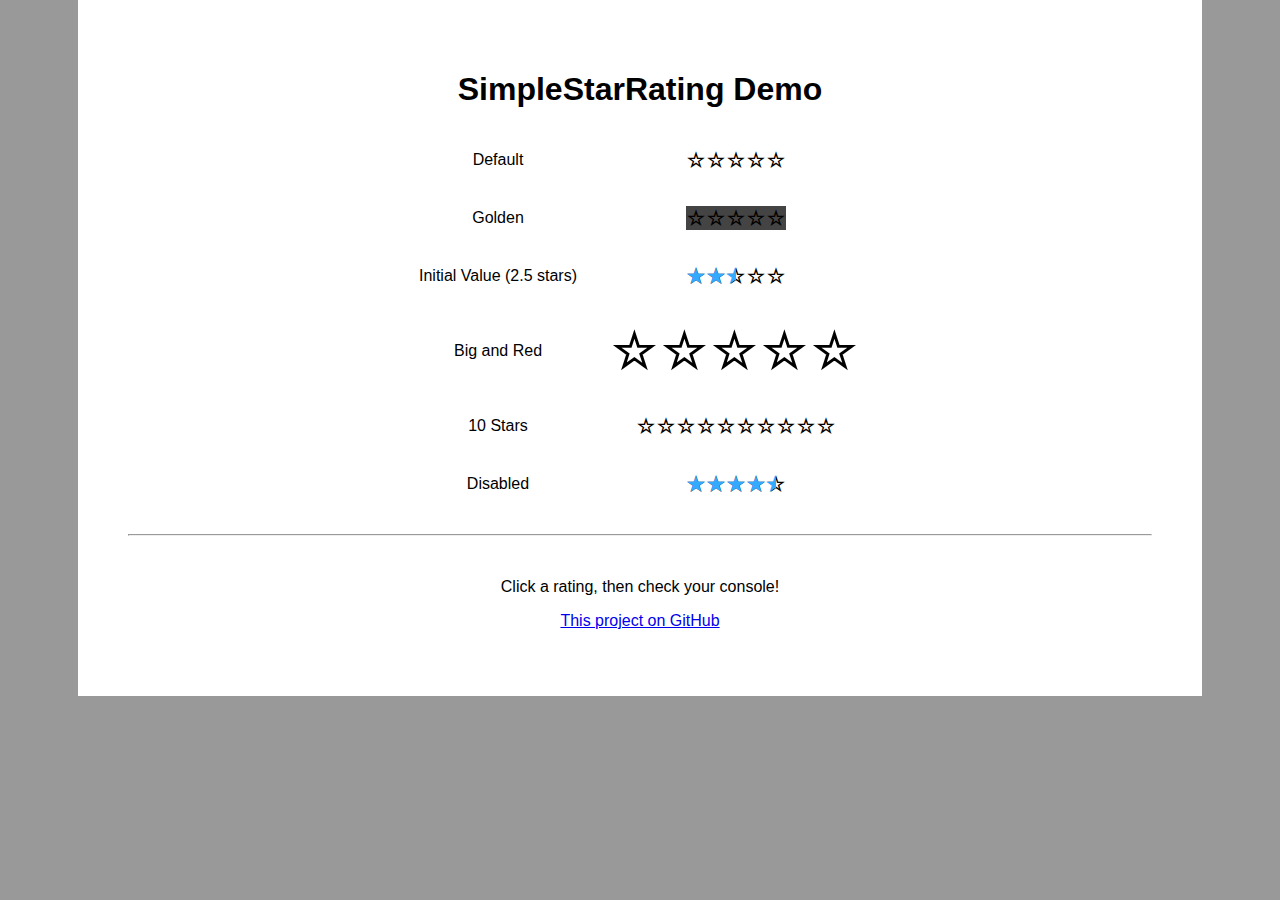
<file: lib/SimpleStarRating/index.html>
<!DOCTYPE html>
<!-- The MIT License (MIT)

Copyright (c) 2016 Jacob Lindahl

Permission is hereby granted, free of charge, to any person obtaining a copy
of this software and associated documentation files (the "Software"), to deal
in the Software without restriction, including without limitation the rights
to use, copy, modify, merge, publish, distribute, sublicense, and/or sell
copies of the Software, and to permit persons to whom the Software is
furnished to do so, subject to the following conditions:

The above copyright notice and this permission notice shall be included in all
copies or substantial portions of the Software.

THE SOFTWARE IS PROVIDED "AS IS", WITHOUT WARRANTY OF ANY KIND, EXPRESS OR
IMPLIED, INCLUDING BUT NOT LIMITED TO THE WARRANTIES OF MERCHANTABILITY,
FITNESS FOR A PARTICULAR PURPOSE AND NONINFRINGEMENT. IN NO EVENT SHALL THE
AUTHORS OR COPYRIGHT HOLDERS BE LIABLE FOR ANY CLAIM, DAMAGES OR OTHER
LIABILITY, WHETHER IN AN ACTION OF CONTRACT, TORT OR OTHERWISE, ARISING FROM,
OUT OF OR IN CONNECTION WITH THE SOFTWARE OR THE USE OR OTHER DEALINGS IN THE
SOFTWARE. -->
<html>
    <head>
        <meta charset="utf-8">
        <title>SimpleStarRating Demo</title>
        <meta name="author" content="Jacob Lindahl">
        <link rel="stylesheet" href="SimpleStarRating.css">
        <style>
            body {
                background-color: #999;
                font-family: sans-serif;
                margin: 0;
            }

            main {
                background-color: white;
                width: 80%;
                margin: 0 auto;
                padding: 50px;
                text-align: center;
            }

            table {
                display: inline-block;
            }

            td {
                padding: 1em;
            }

            .golden {
                color: #ee0;
                background-color: #444;
            }

            .big-red {
                color: #f11;
                font-size: 50px;
            }
        </style>
    </head>
    <body>
        <main>
            <h1>SimpleStarRating Demo</h1>
            <p>
                <table>
                    <tr>
                        <td>Default</td>
                        <td><span class="rating"></span></td>
                    </tr>
                    <tr>
                        <td>Golden</td>
                        <td><span class="rating golden"></span></td>
                    </tr>
                    <tr>
                        <td>Initial Value (2.5 stars)</td>
                        <td><span class="rating" data-default-rating="2.5"></span></td>
                    </tr>
                    <tr>
                        <td>Big and Red</td>
                        <td><span class="rating big-red"></span></td>
                    </tr>
                    <tr>
                        <td>10 Stars</td>
                        <td><span class="rating" data-stars="10"></span></td>
                    </tr>
                    <tr>
                        <td>Disabled</td>
                        <td><span class="rating" data-default-rating="4.5" disabled></span></td>
                    </tr>
                </table>
            </p>
            <hr>
            <br>
            <p>
                Click a rating, then check your console!
            </p>
            <p>
                <a href="https://github.com/encody/SimpleStarRating">This project on GitHub</a>
            </p>
        </main>
        <script src="SimpleStarRating.js"></script>
        <script>
            var ratings = document.getElementsByClassName('rating');

            for (var i = 0; i < ratings.length; i++) {
                var r = new SimpleStarRating(ratings[i]);

                ratings[i].addEventListener('rate', function(e) {
                    console.log('Rating: ' + e.detail);
                });
            }
        </script>
    </body>
</html>
</file>
<file: lib/SimpleStarRating/SimpleStarRating.css>
@charset "UTF-8";
/**

The MIT License (MIT)

Copyright (c) 2016 Jacob Lindahl

Permission is hereby granted, free of charge, to any person obtaining a copy
of this software and associated documentation files (the "Software"), to deal
in the Software without restriction, including without limitation the rights
to use, copy, modify, merge, publish, distribute, sublicense, and/or sell
copies of the Software, and to permit persons to whom the Software is
furnished to do so, subject to the following conditions:

The above copyright notice and this permission notice shall be included in all
copies or substantial portions of the Software.

THE SOFTWARE IS PROVIDED "AS IS", WITHOUT WARRANTY OF ANY KIND, EXPRESS OR
IMPLIED, INCLUDING BUT NOT LIMITED TO THE WARRANTIES OF MERCHANTABILITY,
FITNESS FOR A PARTICULAR PURPOSE AND NONINFRINGEMENT. IN NO EVENT SHALL THE
AUTHORS OR COPYRIGHT HOLDERS BE LIABLE FOR ANY CLAIM, DAMAGES OR OTHER
LIABILITY, WHETHER IN AN ACTION OF CONTRACT, TORT OR OTHERWISE, ARISING FROM,
OUT OF OR IN CONNECTION WITH THE SOFTWARE OR THE USE OR OTHER DEALINGS IN THE
SOFTWARE.

 */
.rating {
  display: none;
  font-size: 20px;
  font-weight: bold;
  color: #3af;
  white-space: nowrap; }

.rating .star {
  display: inline-block;
  position: relative;
  letter-spacing: 0.05em; }

.rating .star::before {
  display: inline-block;
  color: black;
  content: '☆';
  width: 1em;
  height: 1em; }

.rating .star::after {
  display: inline-block;
  position: absolute;
  content: '★';
  top: 0;
  left: 0;
  opacity: 0;
  width: 0;
  height: 0;
  transition: all 0.1s linear;
  overflow: hidden; }

.rating:not([disabled]) .star:hover::after,
.rating .star.active::after {
  opacity: 1;
  width: 1em;
  height: 1em; }

.rating .star.active.half::after {
  width: 0.5em; }

/*# sourceMappingURL=SimpleStarRating.css.map */
</file>
